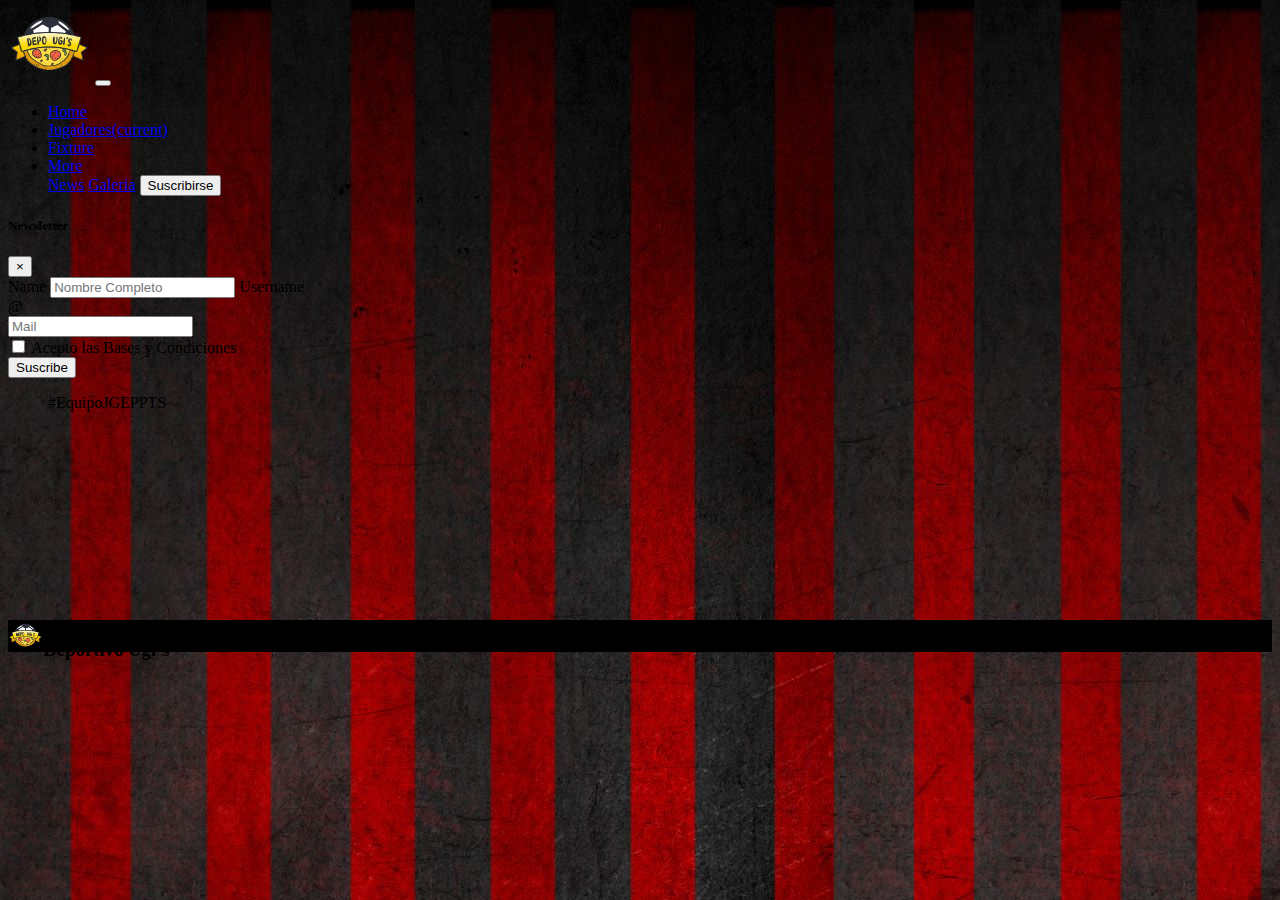
<file: Fixture.html>
<!doctype html>
<html lang="en">
  <head>
    <!-- Required meta tags -->
    <meta charset="utf-8">
    <meta name="viewport" content="width=device-width, initial-scale=1, shrink-to-fit=no">
    <meta name="keywords" content="Futbol Equipo Amateur Ugi´s Fixture Jugadores">
    <!-- Bootstrap CSS -->
    <link rel="stylesheet" href="https://cdn.jsdelivr.net/npm/bootstrap@4.5.3/dist/css/bootstrap.min.css" integrity="sha384-TX8t27EcRE3e/ihU7zmQxVncDAy5uIKz4rEkgIXeMed4M0jlfIDPvg6uqKI2xXr2" crossorigin="anonymous">
    <link rel="stylesheet" type="text/css" href="CSS/estilos.css">
    <title>Deportivo Ugi´s</title>
  </head>
  <body>
    <div class="container-fluid sticky-top" id="menu">
      <nav class="navbar navbar-expand-lg navbar-dark bg-dark rounded-pill">
        <a class="navbar-brand" href="#"><img class="iconMenu" src="media/icon.png" alt="escudo"/></a>
        <button class="navbar-toggler" type="button" data-toggle="collapse" data-target="#navbarNavDropdown" aria-controls="navbarNavDropdown" aria-expanded="false" aria-label="Toggle navigation">
          <span class="navbar-toggler-icon"></span>
        </button>
        <div class="collapse navbar-collapse Menu__Posta" id="navbarNavDropdown">
          <ul class="navbar-nav">
            <li class="nav-item active">
              <a class="nav-link" href="index.html">Home</a>
            </li>
            <li class="nav-item">
              <a class="nav-link" href="#Jugadores">Jugadores<span class="sr-only">(current)</span></a>
            </li>
            <li class="nav-item">
              <a class="nav-link" href="#Tabla__BC">Fixture</a>
            </li>
            <li class="nav-item dropdown">
              <a class="nav-link dropdown-toggle" href="#" id="navbarDropdownMenuLink" role="button" data-toggle="dropdown" aria-haspopup="true" aria-expanded="false">
                More
              </a>
              <div class="dropdown-menu" aria-labelledby="navbarDropdownMenuLink">
                <a class="dropdown-item" href="#noticias">News</a>
                <a class="dropdown-item" href="#Galeria">Galeria</a>
                <a class="dropdown-item" href="#"><button type="button" class="btn btn-outline-dark" data-toggle="modal" data-target="#exampleModal">
                  Suscribirse
                </button></a>
              </div>
            </li>
          </ul>
        </div>
      </nav>
    </div>
    <div class="modal fade" id="exampleModal" tabindex="-1" aria-labelledby="exampleModalLabel" aria-hidden="true">
      <div class="modal-dialog">
        <div class="modal-content">
          <div class="modal-header">
            <h5 class="modal-title" id="exampleModalLabel">Newsletter</h5>
            <button type="button" class="close" data-dismiss="modal" aria-label="Close">
              <span aria-hidden="true">&times;</span>
            </button>
          </div>
          <div class="modal-body">
            <form class="form-inline">
              <label class="sr-only" for="inlineFormInputName2">Name</label>
              <input type="text" class="form-control mb-2 mr-sm-2" id="inlineFormInputName2" placeholder="Nombre Completo">
            
              <label class="sr-only" for="inlineFormInputGroupUsername2">Username</label>
              <div class="input-group mb-2 mr-sm-2">
                <div class="input-group-prepend">
                  <div class="input-group-text">@</div>
                </div>
                <input type="text" class="form-control" id="inlineFormInputGroupUsername2" placeholder="Mail">
              </div>
              <div class="form-check mb-2 mr-sm-2">
                <input class="form-check-input" type="checkbox" id="inlineFormCheck">
                <label class="form-check-label" for="inlineFormCheck">
                  Acepto las Bases y Condiciones
                </label>
              </div>
              <button type="submit" class="btn btn-primary mb-2">Suscribe</button>
            </form>
          </div>
        </div>
      </div>
    </div>
    <!--end seccion-->
    <section class="container-fluid" id="Tabla">
     <div>
       <ul>
         <li>#</li>
         <li>Equipo</li>
         <li>J</li>
         <li>G</li>
         <li>E</li>
         <li>P</li>
         <li>PTS</li>
       </ul>
     </div>
     
     <div>
      <ul>
        <li></li>
        <li></li>
        <li></li>
        <li></li>
        <li></li>
        <li></li>
        <li></li>
      </ul>
    </div>
    
    <div>
      <ul>
        <li></li>
        <li></li>
        <li></li>
        <li></li>
        <li></li>
        <li></li>
        <li></li>
      </ul>
    </div>
    
    <div>
      <ul>
        <li></li>
        <li></li>
        <li></li>
        <li></li>
        <li></li>
        <li></li>
        <li></li>
      </ul>
    </div>
    
    <div>
      <ul>
        <li></li>
        <li></li>
        <li></li>
        <li></li>
        <li></li>
        <li></li>
        <li></li>
      </ul>
    </div>
    
    <div>
      <ul>
        <li></li>
        <li></li>
        <li></li>
        <li></li>
        <li></li>
        <li></li>
        <li></li>
      </ul>
    </div>
    
    <div>
      <ul>
        <li></li>
        <li></li>
        <li></li>
        <li></li>
        <li></li>
        <li></li>
        <li></li>
      </ul>
    </div>
    
    <div>
      <ul>
        <li></li>
        <li></li>
        <li></li>
        <li></li>
        <li></li>
        <li></li>
        <li></li>
      </ul>
    </div>
    
    <div>
      <ul>
        <li></li>
        <li></li>
        <li></li>
        <li></li>
        <li></li>
        <li></li>
        <li></li>
      </ul>
    </div>
    
    <div>
      <ul>
        <li></li>
        <li></li>
        <li></li>
        <li></li>
        <li></li>
        <li></li>
        <li></li>
      </ul>
    </div>
    
    <div>
      <ul>
        <li></li>
        <li></li>
        <li></li>
        <li></li>
        <li></li>
        <li></li>
        <li></li>
      </ul>
    </div>
    
    <div>
      <ul>
        <li></li>
        <li></li>
        <li></li>
        <li></li>
        <li></li>
        <li></li>
        <li></li>
      </ul>
    </div>
    
    <div>
      <ul>
        <li></li>
        <li></li>
        <li></li>
        <li></li>
        <li></li>
        <li></li>
        <li></li>
      </ul>
    </div>
    </section>
    <!--end seccion-->
    <div class="container-fluid">
        <footer><img class="iconFooter" src="media/icon.png" alt="escudo"/><h3>Deportivo Ugi´s</h3></footer>
      </div>
      <!--end seccion-->
     <script src="https://code.jquery.com/jquery-3.5.1.slim.min.js" integrity="sha384-DfXdz2htPH0lsSSs5nCTpuj/zy4C+OGpamoFVy38MVBnE+IbbVYUew+OrCXaRkfj" crossorigin="anonymous"></script>
     <script src="https://cdn.jsdelivr.net/npm/bootstrap@4.5.3/dist/js/bootstrap.bundle.min.js" integrity="sha384-ho+j7jyWK8fNQe+A12Hb8AhRq26LrZ/JpcUGGOn+Y7RsweNrtN/tE3MoK7ZeZDyx" crossorigin="anonymous"></script>
    </body>
  </html>
</file>
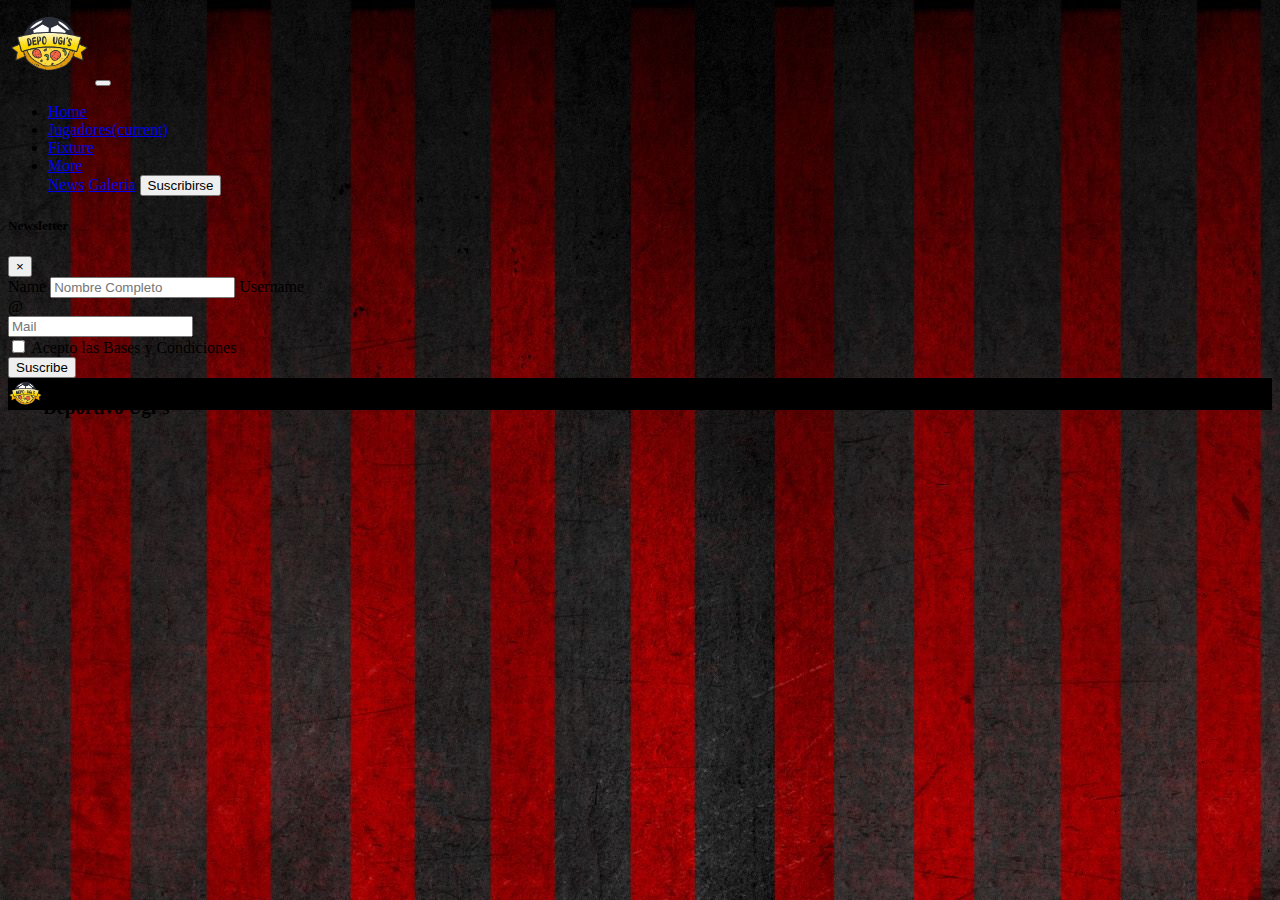
<file: Galeria.html>
<!doctype html>
<html lang="en">
  <head>
    <!-- Required meta tags -->
    <meta charset="utf-8">
    <meta name="viewport" content="width=device-width, initial-scale=1, shrink-to-fit=no">
    <meta name="keywords" content="Futbol Equipo Amateur Ugi´s Fixture Jugadores">
    <!-- Bootstrap CSS -->
    <link rel="stylesheet" href="https://cdn.jsdelivr.net/npm/bootstrap@4.5.3/dist/css/bootstrap.min.css" integrity="sha384-TX8t27EcRE3e/ihU7zmQxVncDAy5uIKz4rEkgIXeMed4M0jlfIDPvg6uqKI2xXr2" crossorigin="anonymous">
    <link rel="stylesheet" type="text/css" href="CSS/estilos.css">
    <title>Deportivo Ugi´s</title>
  </head>
  <body>
    <div class="container-fluid sticky-top" id="menu">
      <nav class="navbar navbar-expand-lg navbar-dark bg-dark rounded-pill">
        <a class="navbar-brand" href="index.html"><img class="iconMenu" src="media/icon.png" alt="escudo"/></a>
        <button class="navbar-toggler" type="button" data-toggle="collapse" data-target="#navbarNavDropdown" aria-controls="navbarNavDropdown" aria-expanded="false" aria-label="Toggle navigation">
          <span class="navbar-toggler-icon"></span>
        </button>
        <div class="collapse navbar-collapse Menu__Posta" id="navbarNavDropdown">
          <ul class="navbar-nav">
            <li class="nav-item active">
              <a class="nav-link" href="index.html">Home</a>
            </li>
            <li class="nav-item">
              <a class="nav-link" href="#Jugadores">Jugadores<span class="sr-only">(current)</span></a>
            </li>
            <li class="nav-item">
              <a class="nav-link" href="#Tabla__BC">Fixture</a>
            </li>
            <li class="nav-item dropdown">
              <a class="nav-link dropdown-toggle" href="#" id="navbarDropdownMenuLink" role="button" data-toggle="dropdown" aria-haspopup="true" aria-expanded="false">
                More
              </a>
              <div class="dropdown-menu" aria-labelledby="navbarDropdownMenuLink">
                <a class="dropdown-item" href="#noticias">News</a>
                <a class="dropdown-item" href="#Galeria">Galeria</a>
                <a class="dropdown-item" href="#"><button type="button" class="btn btn-outline-dark" data-toggle="modal" data-target="#exampleModal">
                  Suscribirse
                </button></a>
              </div>
            </li>
          </ul>
        </div>
      </nav>
    </div>
    <div class="modal fade" id="exampleModal" tabindex="-1" aria-labelledby="exampleModalLabel" aria-hidden="true">
      <div class="modal-dialog">
        <div class="modal-content">
          <div class="modal-header">
            <h5 class="modal-title" id="exampleModalLabel">Newsletter</h5>
            <button type="button" class="close" data-dismiss="modal" aria-label="Close">
              <span aria-hidden="true">&times;</span>
            </button>
          </div>
          <div class="modal-body">
            <form class="form-inline">
              <label class="sr-only" for="inlineFormInputName2">Name</label>
              <input type="text" class="form-control mb-2 mr-sm-2" id="inlineFormInputName2" placeholder="Nombre Completo">
            
              <label class="sr-only" for="inlineFormInputGroupUsername2">Username</label>
              <div class="input-group mb-2 mr-sm-2">
                <div class="input-group-prepend">
                  <div class="input-group-text">@</div>
                </div>
                <input type="text" class="form-control" id="inlineFormInputGroupUsername2" placeholder="Mail">
              </div>
              <div class="form-check mb-2 mr-sm-2">
                <input class="form-check-input" type="checkbox" id="inlineFormCheck">
                <label class="form-check-label" for="inlineFormCheck">
                  Acepto las Bases y Condiciones
                </label>
              </div>
              <button type="submit" class="btn btn-primary mb-2">Suscribe</button>
            </form>
          </div>
        </div>
      </div>
    </div>
    <!--end seccion-->
    
    <!--end seccion-->
    <div class="container-fluid">
        <footer><img class="iconFooter" src="media/icon.png" alt="escudo"/><h3>Deportivo Ugi´s</h3></footer>
      </div>
      <!--end seccion-->
     <script src="https://code.jquery.com/jquery-3.5.1.slim.min.js" integrity="sha384-DfXdz2htPH0lsSSs5nCTpuj/zy4C+OGpamoFVy38MVBnE+IbbVYUew+OrCXaRkfj" crossorigin="anonymous"></script>
     <script src="https://cdn.jsdelivr.net/npm/bootstrap@4.5.3/dist/js/bootstrap.bundle.min.js" integrity="sha384-ho+j7jyWK8fNQe+A12Hb8AhRq26LrZ/JpcUGGOn+Y7RsweNrtN/tE3MoK7ZeZDyx" crossorigin="anonymous"></script>
    </body>
  </html>
</file>
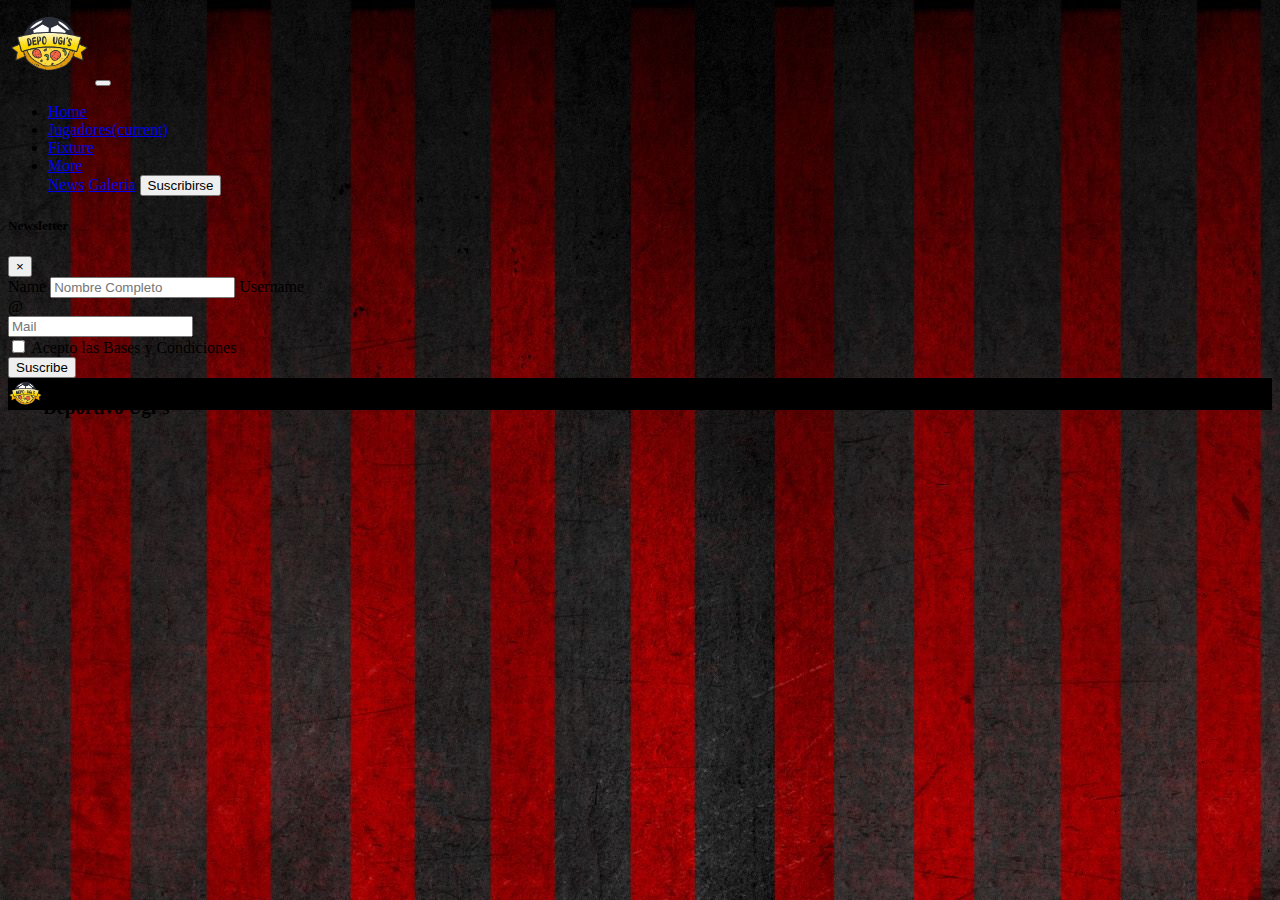
<file: News.html>
<!doctype html>
<html lang="en">
  <head>
    <!-- Required meta tags -->
    <meta charset="utf-8">
    <meta name="viewport" content="width=device-width, initial-scale=1, shrink-to-fit=no">
    <meta name="keywords" content="Futbol Equipo Amateur Ugi´s Fixture Jugadores">
    <!-- Bootstrap CSS -->
    <link rel="stylesheet" href="https://cdn.jsdelivr.net/npm/bootstrap@4.5.3/dist/css/bootstrap.min.css" integrity="sha384-TX8t27EcRE3e/ihU7zmQxVncDAy5uIKz4rEkgIXeMed4M0jlfIDPvg6uqKI2xXr2" crossorigin="anonymous">
    <link rel="stylesheet" type="text/css" href="CSS/estilos.css">
    <title>Deportivo Ugi´s</title>
  </head>
  <body>
    <div class="container-fluid sticky-top" id="menu">
      <nav class="navbar navbar-expand-lg navbar-dark bg-dark rounded-pill">
        <a class="navbar-brand" href="#"><img class="iconMenu" src="media/icon.png" alt="escudo"/></a>
        <button class="navbar-toggler" type="button" data-toggle="collapse" data-target="#navbarNavDropdown" aria-controls="navbarNavDropdown" aria-expanded="false" aria-label="Toggle navigation">
          <span class="navbar-toggler-icon"></span>
        </button>
        <div class="collapse navbar-collapse Menu__Posta" id="navbarNavDropdown">
          <ul class="navbar-nav">
            <li class="nav-item active">
              <a class="nav-link" href="index.html">Home</a>
            </li>
            <li class="nav-item">
              <a class="nav-link" href="#Jugadores">Jugadores<span class="sr-only">(current)</span></a>
            </li>
            <li class="nav-item">
              <a class="nav-link" href="#Tabla__BC">Fixture</a>
            </li>
            <li class="nav-item dropdown">
              <a class="nav-link dropdown-toggle" href="#" id="navbarDropdownMenuLink" role="button" data-toggle="dropdown" aria-haspopup="true" aria-expanded="false">
                More
              </a>
              <div class="dropdown-menu" aria-labelledby="navbarDropdownMenuLink">
                <a class="dropdown-item" href="#noticias">News</a>
                <a class="dropdown-item" href="#Galeria">Galeria</a>
                <a class="dropdown-item" href="#"><button type="button" class="btn btn-outline-dark" data-toggle="modal" data-target="#exampleModal">
                  Suscribirse
                </button></a>
              </div>
            </li>
          </ul>
        </div>
      </nav>
    </div>
    <div class="modal fade" id="exampleModal" tabindex="-1" aria-labelledby="exampleModalLabel" aria-hidden="true">
      <div class="modal-dialog">
        <div class="modal-content">
          <div class="modal-header">
            <h5 class="modal-title" id="exampleModalLabel">Newsletter</h5>
            <button type="button" class="close" data-dismiss="modal" aria-label="Close">
              <span aria-hidden="true">&times;</span>
            </button>
          </div>
          <div class="modal-body">
            <form class="form-inline">
              <label class="sr-only" for="inlineFormInputName2">Name</label>
              <input type="text" class="form-control mb-2 mr-sm-2" id="inlineFormInputName2" placeholder="Nombre Completo">
            
              <label class="sr-only" for="inlineFormInputGroupUsername2">Username</label>
              <div class="input-group mb-2 mr-sm-2">
                <div class="input-group-prepend">
                  <div class="input-group-text">@</div>
                </div>
                <input type="text" class="form-control" id="inlineFormInputGroupUsername2" placeholder="Mail">
              </div>
              <div class="form-check mb-2 mr-sm-2">
                <input class="form-check-input" type="checkbox" id="inlineFormCheck">
                <label class="form-check-label" for="inlineFormCheck">
                  Acepto las Bases y Condiciones
                </label>
              </div>
              <button type="submit" class="btn btn-primary mb-2">Suscribe</button>
            </form>
          </div>
        </div>
      </div>
    </div>
    <!--end seccion-->
    <div class="container-fluid">
        <footer><img class="iconFooter" src="media/icon.png" alt="escudo"/><h3>Deportivo Ugi´s</h3></footer>
      </div>
      <!--end seccion-->
     <script src="https://code.jquery.com/jquery-3.5.1.slim.min.js" integrity="sha384-DfXdz2htPH0lsSSs5nCTpuj/zy4C+OGpamoFVy38MVBnE+IbbVYUew+OrCXaRkfj" crossorigin="anonymous"></script>
     <script src="https://cdn.jsdelivr.net/npm/bootstrap@4.5.3/dist/js/bootstrap.bundle.min.js" integrity="sha384-ho+j7jyWK8fNQe+A12Hb8AhRq26LrZ/JpcUGGOn+Y7RsweNrtN/tE3MoK7ZeZDyx" crossorigin="anonymous"></script>
    </body>
  </html>
</file>
<file: CSS/estilos.css>
.carousel-item {
  max-width: 600px;
}

body {
  background-image: url(media/fondo.jpg);
}

#carouselExampleFade {
  margin-top: 20px;
  margin-bottom: 20px;
}

footer {
  grid-area: footer;
  display: -webkit-box;
  display: -ms-flexbox;
  display: flex;
  background-color: black;
  height: 2em;
}

.iconMenu {
  height: 75px;
}

.Menu__Posta li {
  -webkit-animation-duration: 3s;
          animation-duration: 3s;
  -webkit-animation-name: aparecer;
          animation-name: aparecer;
}

@-webkit-keyframes aparecer {
  0% {
    opacity: 0;
  }
  100% {
    opacity: 1;
  }
}

@keyframes aparecer {
  0% {
    opacity: 0;
  }
  100% {
    opacity: 1;
  }
}

#Tabla__BC {
  padding-top: 5em;
  padding-bottom: 5em;
  margin: auto;
  background: rgba(0, 0, 0, 0.25);
  -webkit-box-shadow: 0 8px 32px 0 rgba(31, 38, 135, 0.37);
          box-shadow: 0 8px 32px 0 rgba(31, 38, 135, 0.37);
  backdrop-filter: blur(4px);
  -webkit-backdrop-filter: blur(4px);
  border-radius: 10px;
  border: 1px solid rgba(255, 255, 255, 0.18);
}

#Tabla__BC #Tabla {
  margin: auto;
}

.row {
  margin-right: 15px !important;
  margin-left: 15px !important;
}

#Jugadores {
  padding-top: 5em;
  padding-bottom: 5em;
  margin: 25px;
  background: rgba(0, 0, 0, 0.25);
  -webkit-box-shadow: 0 8px 32px 0 rgba(31, 38, 135, 0.37);
          box-shadow: 0 8px 32px 0 rgba(31, 38, 135, 0.37);
  backdrop-filter: blur(4px);
  -webkit-backdrop-filter: blur(4px);
  border-radius: 10px;
  border: 1px solid rgba(255, 255, 255, 0.18);
}

#Jugadores #Jugadores__Cont {
  margin: auto;
  margin-left: 2em;
  margin-right: 2em;
}

#ImagenJugadores {
  height: 100px;
  padding-right: 90%;
}

.TextoGaleria {
  padding-left: 15%;
}

#noticias__BC {
  padding-top: 5em;
  padding-bottom: 5em;
  margin: 25px;
  background: rgba(0, 0, 0, 0.25);
  -webkit-box-shadow: 0 8px 32px 0 rgba(31, 38, 135, 0.37);
          box-shadow: 0 8px 32px 0 rgba(31, 38, 135, 0.37);
  backdrop-filter: blur(4px);
  -webkit-backdrop-filter: blur(4px);
  border-radius: 10px;
  border: 1px solid rgba(255, 255, 255, 0.18);
}

#noticias__BC #noticias {
  margin: auto !important;
}

.Galeria {
  padding-top: 5em;
  padding-bottom: 5em;
  margin: 25px;
  background: rgba(0, 0, 0, 0.25);
  -webkit-box-shadow: 0 8px 32px 0 rgba(31, 38, 135, 0.37);
          box-shadow: 0 8px 32px 0 rgba(31, 38, 135, 0.37);
  backdrop-filter: blur(4px);
  -webkit-backdrop-filter: blur(4px);
  border-radius: 10px;
  border: 1px solid rgba(255, 255, 255, 0.18);
}

.Galeria img {
  margin-top: 1em;
}

#Tabla div ul{
  display:flex;
}

#Tabla div ul li{
  display:flex;
  flex-direction: column;
}
/*# sourceMappingURL=estilos.css.map */
</file>
